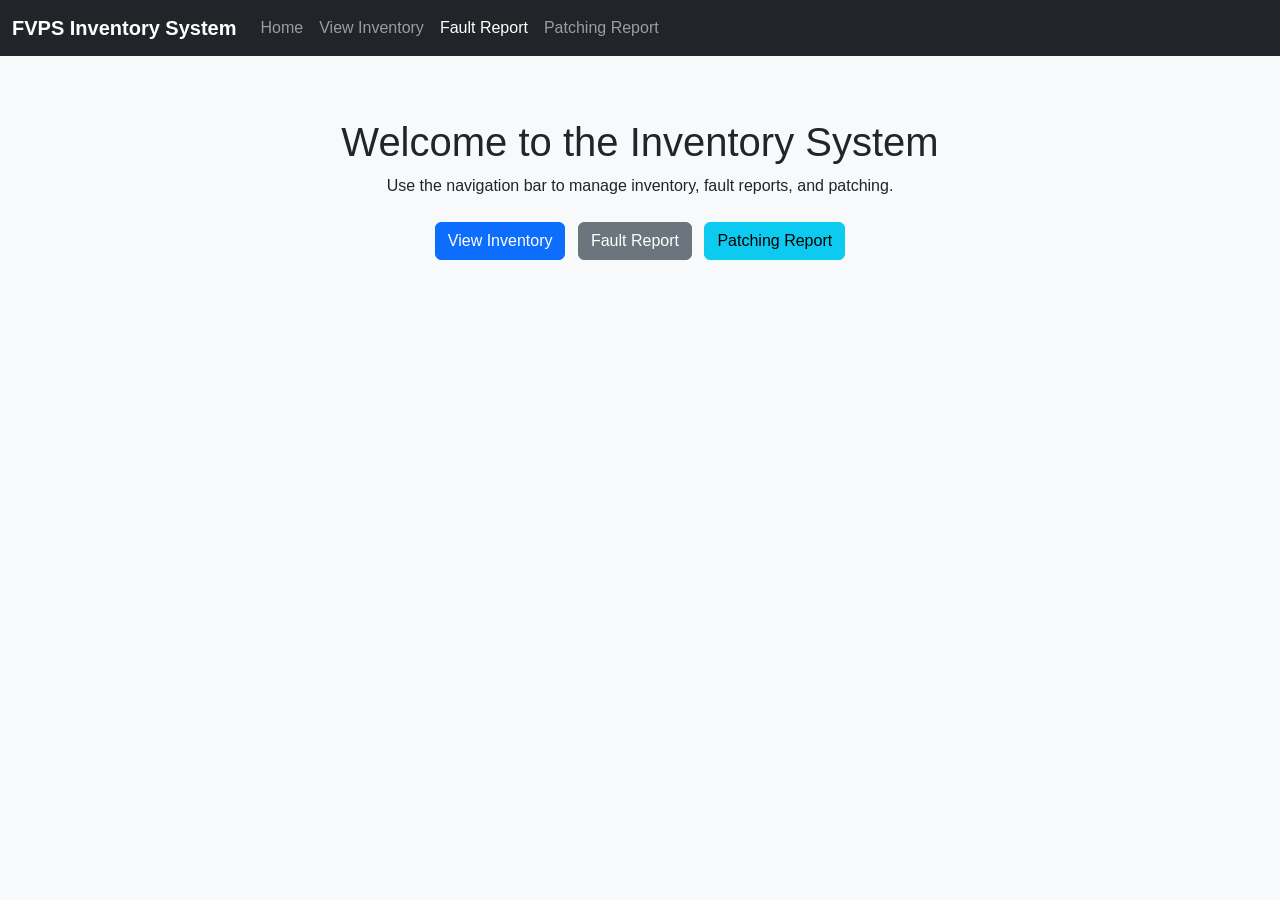
<file: index.html>
<!DOCTYPE html>
<html lang="en" data-category="Home">
<head>
  <meta charset="UTF-8" />
  <meta name="viewport" content="width=device-width, initial-scale=1" />
  <title>FVPS Inventory System</title>

  <!-- Bootstrap CSS CDN -->
  <link
    href="https://cdn.jsdelivr.net/npm/bootstrap@5.3.0/dist/css/bootstrap.min.css"
    rel="stylesheet"
  />
  <!-- Your styles -->
  <link href="styles.css" rel="stylesheet" />

  <style>
    body {
      padding-top: 70px; /* space for fixed navbar */
    }
  </style>
</head>
<body>
  <!-- Navbar -->
<nav class="navbar navbar-expand-lg navbar-dark bg-dark fixed-top">
    <div class="container-fluid">
      <a class="navbar-brand" href="https://fvpsict.github.io/inventorysys/index.html">FVPS Inventory System</a>
      <button class="navbar-toggler" data-bs-toggle="collapse" data-bs-target="#nav">
        <span class="navbar-toggler-icon"></span></button>
      <div class="collapse navbar-collapse" id="nav">
        <ul class="navbar-nav me-auto mb-2 mb-lg-0">
          <li class="nav-item"><a class="nav-link" href="https://fvpsict.github.io/inventorysys/index.html">Home</a></li>
          <li class="nav-item"><a class="nav-link" href="view-inventory/index.html">View Inventory</a></li>
          <li class="nav-item"><a class="nav-link active" href="fault-report.html">Fault Report</a></li>
          <li class="nav-item"><a class="nav-link" href="patching/patching-report.html">Patching Report</a></li>
        </ul>
      </div>
    </div>
  </nav>
 

  <!-- Main Content -->
  <main class="container text-center mt-5">
    <h1>Welcome to the Inventory System</h1>
    <p>Use the navigation bar to manage inventory, fault reports, and patching.</p>
    <div class="mt-4">
      <a href="view-inventory/index.html" class="btn btn-primary me-2">View Inventory</a>
      <a href="fault-report.html" class="btn btn-secondary me-2">Fault Report</a>
      <a href="patching/patching-report.html" class="btn btn-info">Patching Report</a>
    </div>
  </main>

  <!-- Bootstrap JS Bundle -->
  <script src="https://cdn.jsdelivr.net/npm/bootstrap@5.3.0/dist/js/bootstrap.bundle.min.js"></script>
</body>
</html>
</file>
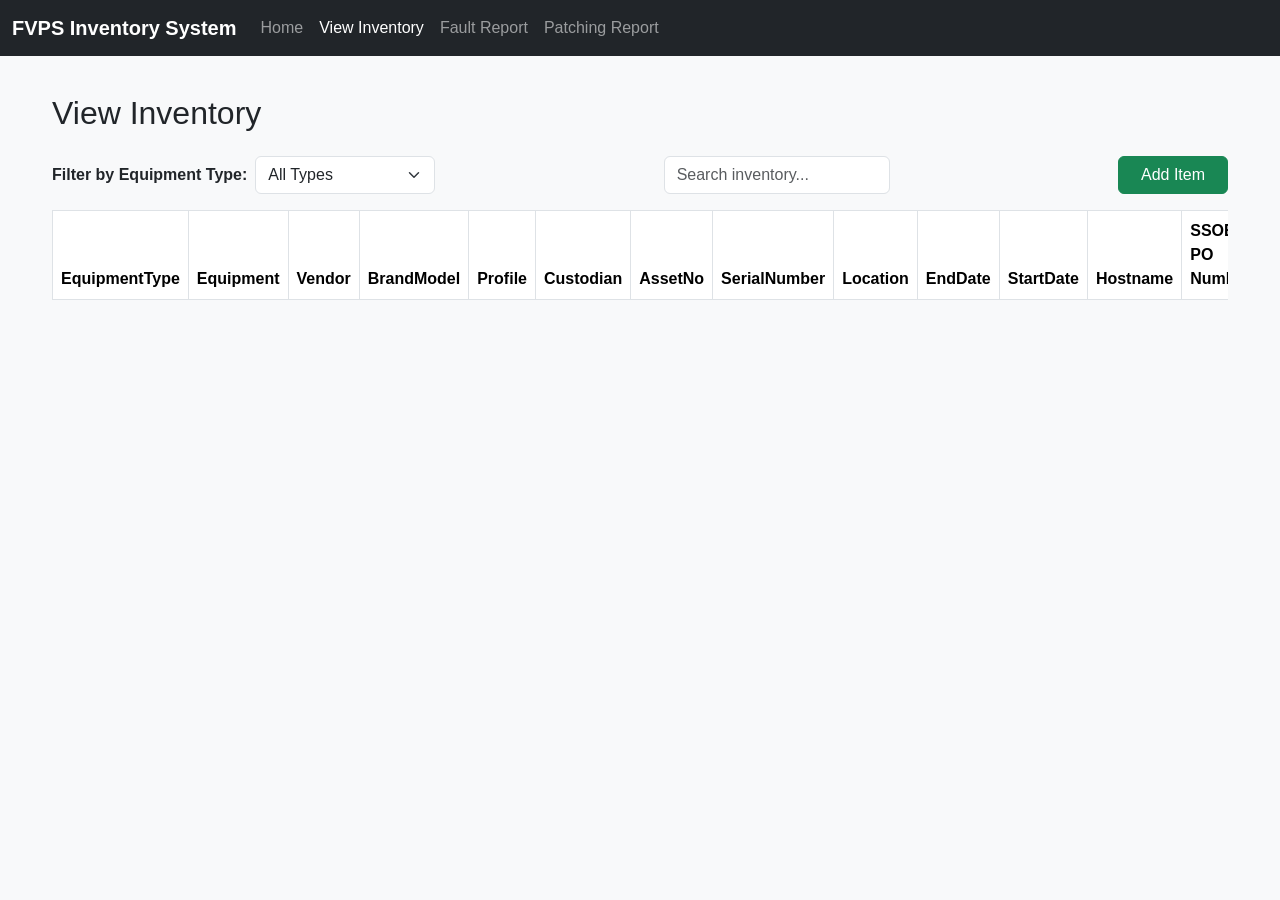
<file: view-inventory/index.html>
<!DOCTYPE html>
<html lang="en" data-category="Inventory">
<head>
  <meta charset="UTF-8" />
  <meta name="viewport" content="width=device-width, initial-scale=1" />
  <title>View Inventory - FVPS Inventory System</title>

  <!-- Bootstrap CSS CDN -->
  <link
    href="https://cdn.jsdelivr.net/npm/bootstrap@5.3.0/dist/css/bootstrap.min.css"
    rel="stylesheet"
  />
  <link href="../styles.css" rel="stylesheet" />

  <style>
    body {
      padding-top: 70px; /* for fixed navbar */
    }
    .table-responsive {
      max-height: 70vh;
      overflow-y: auto;
    }
  </style>
</head>
<body>
  <!-- Navbar -->
  <nav class="navbar navbar-expand-lg navbar-dark bg-dark fixed-top">
    <div class="container-fluid">
      <a class="navbar-brand" href="../index.html">FVPS Inventory System</a>
      <button
        class="navbar-toggler"
        type="button"
        data-bs-toggle="collapse"
        data-bs-target="#nav"
        aria-controls="nav"
        aria-expanded="false"
        aria-label="Toggle navigation"
      >
        <span class="navbar-toggler-icon"></span>
      </button>

      <div class="collapse navbar-collapse" id="nav">
        <ul class="navbar-nav me-auto mb-2 mb-lg-0">
          <li class="nav-item"><a class="nav-link" href="../index.html">Home</a></li>
          <li class="nav-item"><a class="nav-link active" href="index.html">View Inventory</a></li>
          <li class="nav-item"><a class="nav-link" href="../fault-report.html">Fault Report</a></li>
          <li class="nav-item"><a class="nav-link" href="../patching/patching-report.html">Patching Report</a></li>
        </ul>
      </div>
    </div>
  </nav>

  <!-- Main Container -->
  <main class="container mt-4">
    <h2 class="mb-4">View Inventory</h2>

    <!-- Filter, Search, Add -->
    <div class="d-flex justify-content-between align-items-center mb-3 flex-wrap gap-2">
      <div class="d-flex align-items-center gap-2">
        <label for="filter-equipmenttype" class="fw-bold mb-0">Filter by Equipment Type:</label>
        <select id="filter-equipmenttype" class="form-select w-auto">
          <option value="all" selected>All Types</option>
          <option>Projector</option>
          <option>Visualiser</option>
          <option>Projector Screen</option>
          <option>Desktop</option>
          <option>Laptop</option>
          <option>iPad</option>
          <option>Mobile Cart</option>
          <option>SSOE</option>
          <option>TV</option>
        </select>
      </div>

      <input
        type="search"
        id="search-inventory"
        placeholder="Search inventory..."
        class="form-control w-auto"
      />

      <button class="btn btn-success" id="add-item-btn">Add Item</button>
    </div>

    <!-- Inventory Table -->
    <div class="table-responsive">
      <table
        class="table table-bordered table-striped"
        id="inventory-table"
      >
        <thead>
          <tr>
            <th>EquipmentType</th>
            <th>Equipment</th>
            <th>Vendor</th>
            <th>BrandModel</th>
            <th>Profile</th>
            <th>Custodian</th>
            <th>AssetNo</th>
            <th>SerialNumber</th>
            <th>Location</th>
            <th>EndDate</th>
            <th>StartDate</th>
            <th>Hostname</th>
            <th>SSOE PO Number</th>
            <th>Cart No</th>
            <th>SanitiseDate</th>
            <th>Duration in Use</th>
            <th>Date Updated</th>
            <th>Actions</th>
          </tr>
        </thead>
        <tbody>
          <!-- Populated dynamically -->
        </tbody>
      </table>
    </div>
  </main>

  <!-- Modal for Add/Edit Inventory -->
  <div
    class="modal fade"
    id="inventoryModal"
    tabindex="-1"
    aria-labelledby="inventoryModalLabel"
    aria-hidden="true"
  >
    <div class="modal-dialog modal-xl modal-dialog-centered">
      <div class="modal-content">
        <form id="inventory-form">
          <div class="modal-header bg-primary text-white">
            <h5 class="modal-title" id="inventoryModalLabel">Add Inventory Item</h5>
            <button
              type="button"
              class="btn-close btn-close-white"
              data-bs-dismiss="modal"
              aria-label="Close"
            ></button>
          </div>
          <div class="modal-body">
            <div class="row g-3">
              <div class="col-md-4">
                <label for="equipmentType" class="form-label fw-bold">Equipment Type</label>
                <select id="equipmentType" name="EquipmentType" class="form-select" required>
                  <option value="">Select Equipment Type</option>
                  <option>Projector</option>
                  <option>Visualiser</option>
                  <option>Projector Screen</option>
                  <option>Desktop</option>
                  <option>Laptop</option>
                  <option>iPad</option>
                  <option>Mobile Cart</option>
                  <option>SSOE</option>
                  <option>TV</option>
                </select>
              </div>

              <div class="col-md-4">
                <label for="equipment" class="form-label fw-bold">Equipment</label>
                <select id="equipment" name="Equipment" class="form-select">
                  <option value="">Select Equipment (optional)</option>
                  <option>Desktop</option>
                  <option>Laptop</option>
                  <option>iPad</option>
                  <option>Mobile Cart</option>
                </select>
              </div>

              <div class="col-md-4">
                <label for="vendor" class="form-label fw-bold">Vendor</label>
                <input
                  type="text"
                  id="vendor"
                  name="Vendor"
                  class="form-control"
                  placeholder="Vendor"
                  required
                />
              </div>

              <div class="col-md-4">
                <label for="brandModel" class="form-label fw-bold">Brand Model</label>
                <input
                  type="text"
                  id="brandModel"
                  name="BrandModel"
                  class="form-control"
                  placeholder="Brand Model"
                  required
                />
              </div>

              <div class="col-md-4">
                <label for="profile" class="form-label fw-bold">Profile</label>
                <input
                  type="text"
                  id="profile"
                  name="Profile"
                  class="form-control"
                  placeholder="Profile"
                />
              </div>

              <div class="col-md-4">
                <label for="custodian" class="form-label fw-bold">Custodian</label>
                <input
                  type="text"
                  id="custodian"
                  name="Custodian"
                  class="form-control"
                  placeholder="Custodian"
                />
              </div>

              <div class="col-md-4">
                <label for="assetNo" class="form-label fw-bold">Asset No</label>
                <input
                  type="text"
                  id="assetNo"
                  name="AssetNo"
                  class="form-control"
                  placeholder="Asset No"
                  required
                />
              </div>

              <div class="col-md-4">
                <label for="serialNumber" class="form-label fw-bold">Serial Number</label>
                <input
                  type="text"
                  id="serialNumber"
                  name="SerialNumber"
                  class="form-control"
                  placeholder="Serial Number"
                />
              </div>

              <div class="col-md-4">
                <label for="location" class="form-label fw-bold">Location</label>
                <input
                  type="text"
                  id="location"
                  name="Location"
                  class="form-control"
                  placeholder="Location"
                />
              </div>

              <div class="col-md-4">
                <label for="endDate" class="form-label fw-bold">End Date</label>
                <input
                  type="date"
                  id="endDate"
                  name="EndDate"
                  class="form-control"
                />
              </div>

              <div class="col-md-4">
                <label for="startDate" class="form-label fw-bold">Start Date</label>
                <input
                  type="date"
                  id="startDate"
                  name="StartDate"
                  class="form-control"
                  required
                />
              </div>

              <div class="col-md-4">
                <label for="hostname" class="form-label fw-bold">Hostname</label>
                <input
                  type="text"
                  id="hostname"
                  name="Hostname"
                  class="form-control"
                  placeholder="Hostname"
                />
              </div>

              <div class="col-md-4">
                <label for="ssoePoNumber" class="form-label fw-bold">SSOE PO Number</label>
                <input
                  type="text"
                  id="ssoePoNumber"
                  name="SSOE PO Number"
                  class="form-control"
                  placeholder="SSOE PO Number"
                />
              </div>

              <div class="col-md-4">
                <label for="cartNo" class="form-label fw-bold">Cart No</label>
                <input
                  type="text"
                  id="cartNo"
                  name="Cart No"
                  class="form-control"
                  placeholder="Cart No"
                />
              </div>

              <div class="col-md-4">
                <label for="sanitiseDate" class="form-label fw-bold">Sanitise Date</label>
                <input
                  type="date"
                  id="sanitiseDate"
                  name="SanitiseDate"
                  class="form-control"
                />
              </div>

              <div class="col-md-4">
                <label for="durationInUse" class="form-label fw-bold">Duration in Use</label>
                <input
                  type="text"
                  id="durationInUse"
                  name="DurationInUse"
                  class="form-control"
                  placeholder="Auto-calculated"
                  readonly
                />
              </div>
            </div>
          </div>

          <div class="modal-footer">
            <button
              type="button"
              class="btn btn-secondary"
              data-bs-dismiss="modal"
            >
              Cancel
            </button>
            <button type="submit" class="btn btn-primary">Save Item</button>
          </div>
        </form>
      </div>
    </div>
  </div>

  <!-- Bootstrap JS Bundle -->
  <script
    src="https://cdn.jsdelivr.net/npm/bootstrap@5.3.0/dist/js/bootstrap.bundle.min.js"
  ></script>
  <script src="inventory.js"></script>
</body>
</html>
</file>
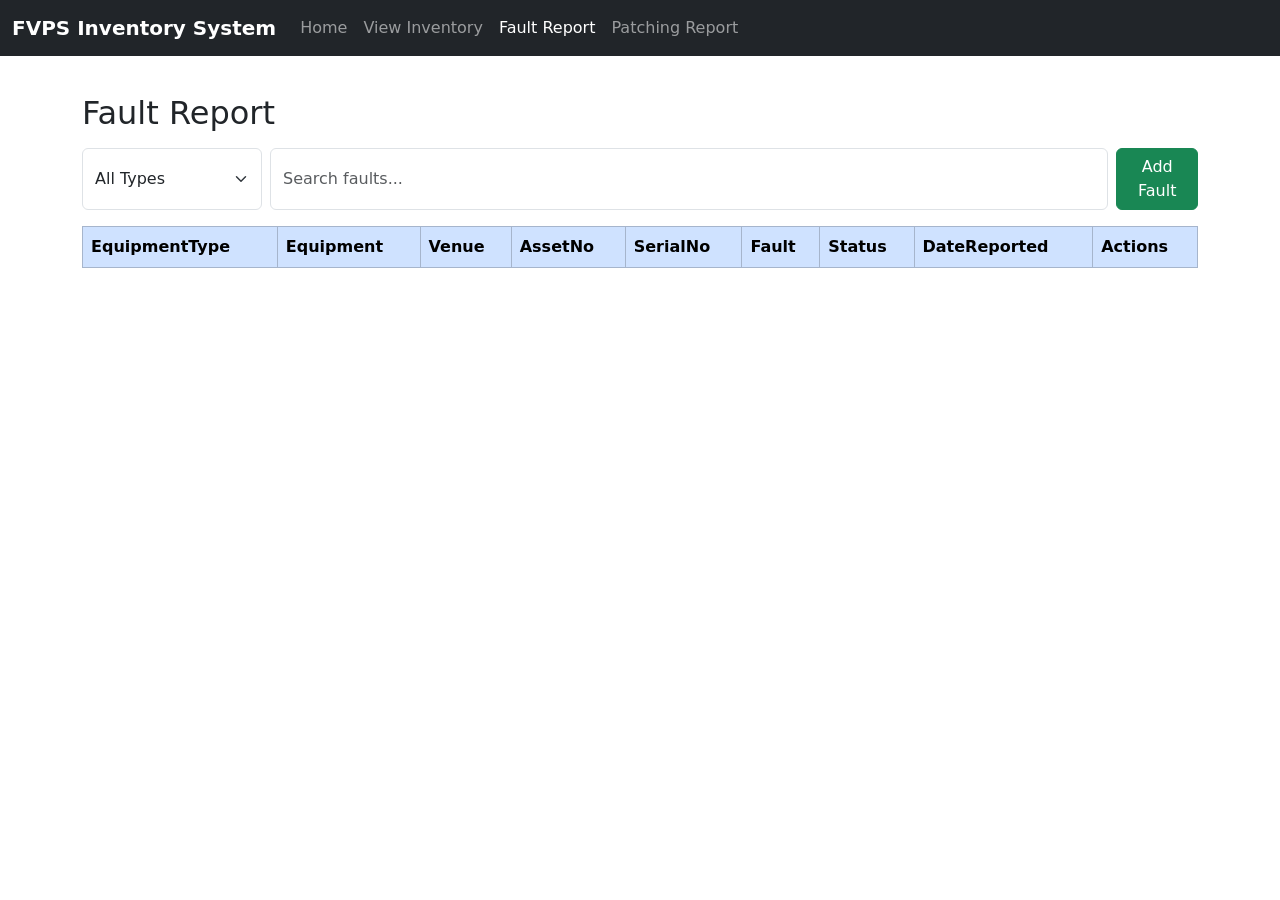
<file: fault-report.html>
<!DOCTYPE html>
<html lang="en">
<head>
  <meta charset="UTF-8" />
  <meta name="viewport" content="width=device-width,initial-scale=1"/>
  <title>Fault Report</title>
  <link href="styles.css" rel="stylesheet"/>
  <link href="https://cdn.jsdelivr.net/npm/bootstrap@5.3.0/dist/css/bootstrap.min.css" rel="stylesheet"/>
  <style>body{padding-top:70px}.table-responsive{max-height:70vh;overflow-y:auto}</style>
</head>
<body>
  <nav class="navbar navbar-expand-lg navbar-dark bg-dark fixed-top">
    <div class="container-fluid">
      <a class="navbar-brand" href="index.html">FVPS Inventory System</a>
      <button class="navbar-toggler" data-bs-toggle="collapse" data-bs-target="#nav">
        <span class="navbar-toggler-icon"></span></button>
      <div class="collapse navbar-collapse" id="nav">
        <ul class="navbar-nav me-auto mb-2 mb-lg-0">
          <li class="nav-item"><a class="nav-link" href="index.html">Home</a></li>
          <li class="nav-item"><a class="nav-link" href="view-inventory/index.html">View Inventory</a></li>
          <li class="nav-item"><a class="nav-link active" href="fault-report.html">Fault Report</a></li>
          <li class="nav-item"><a class="nav-link" href="patching/patching-report.html">Patching Report</a></li>
        </ul>
      </div>
    </div>
  </nav>

  <main class="container mt-4">
    <h2 class="mb-3">Fault Report</h2>
    <div class="d-flex gap-2 mb-3">
      <select id="filter-equipmenttype" class="form-select w-auto">
        <option value="all" selected>All Types</option>
        <option>Projector</option><option>Visualiser</option><option>Projector Screen</option><option>Desktop</option><option>Laptop</option><option>iPad</option><option>Mobile Cart</option><option>SSOE</option>
      </select>
      <input type="search" id="search-fault" class="form-control flex-grow-1" placeholder="Search faults..." />
      <button id="add-fault-btn" class="btn btn-success">Add Fault</button>
    </div>
    <div class="table-responsive">
      <table class="table table-bordered table-striped" id="fault-table">
        <thead class="table-primary">
          <tr>
            <th>EquipmentType</th><th>Equipment</th><th>Venue</th><th>AssetNo</th><th>SerialNo</th><th>Fault</th><th>Status</th><th>DateReported</th><th>Actions</th>
          </tr>
        </thead>
        <tbody></tbody>
      </table>
    </div>
  </main>

  <div class="modal fade" id="faultModal" tabindex="-1">
    <div class="modal-dialog modal-lg modal-dialog-centered">
      <div class="modal-content">
        <form id="fault-form" novalidate>
          <div class="modal-header bg-primary text-white"><h5 class="modal-title">Add Fault</h5><button class="btn-close btn-close-white" data-bs-dismiss="modal"></button></div>
          <div class="modal-body row g-3">
            <div class="col-md-6"><label class="form-label">EquipmentType *</label><select name="EquipmentType" class="form-select" required><option value="">Select</option><option>Projector</option><option>Visualiser</option><option>Projector Screen</option><option>Desktop</option><option>Laptop</option><option>iPad</option><option>Mobile Cart</option><option>SSOE</option></select></div>
            <div class="col-md-6"><label class="form-label">Equipment *</label><input name="Equipment" class="form-control"></div>
            <div class="col-md-6"><label class="form-label">Venue</label><input name="Venue" class="form-control"></div>
            <div class="col-md-6"><label class="form-label">AssetNo</label><input name="AssetNo" class="form-control"></div>
            <div class="col-md-6"><label class="form-label">SerialNo</label><input name="SerialNo" class="form-control"></div>
            <div class="col-md-6"><label class="form-label">Fault *</label><textarea name="Fault" class="form-control" rows="2" required></textarea></div>
            <div class="col-md-6"><label class="form-label">Status *</label><select name="Status" class="form-select" required><option>Open</option><option>In Progress</option><option>Resolved</option><option>Closed</option><option>Pending action by vendor</option><option>Faulty</option></select></div>
            <div class="col-md-6"><label class="form-label">DateReported *</label><input type="date" name="DateReported" class="form-control" required></div>
          </div>
          <div class="modal-footer"><button class="btn btn-secondary" data-bs-dismiss="modal">Cancel</button><button class="btn btn-primary" type="submit">Save Fault</button></div>
        </form>
      </div>
    </div>
  </div>

  <script src="https://cdn.jsdelivr.net/npm/bootstrap@5.3.0/dist/js/bootstrap.bundle.min.js"></script>
  <script src="fault-report.js"></script>
</body>
</html>
</file>
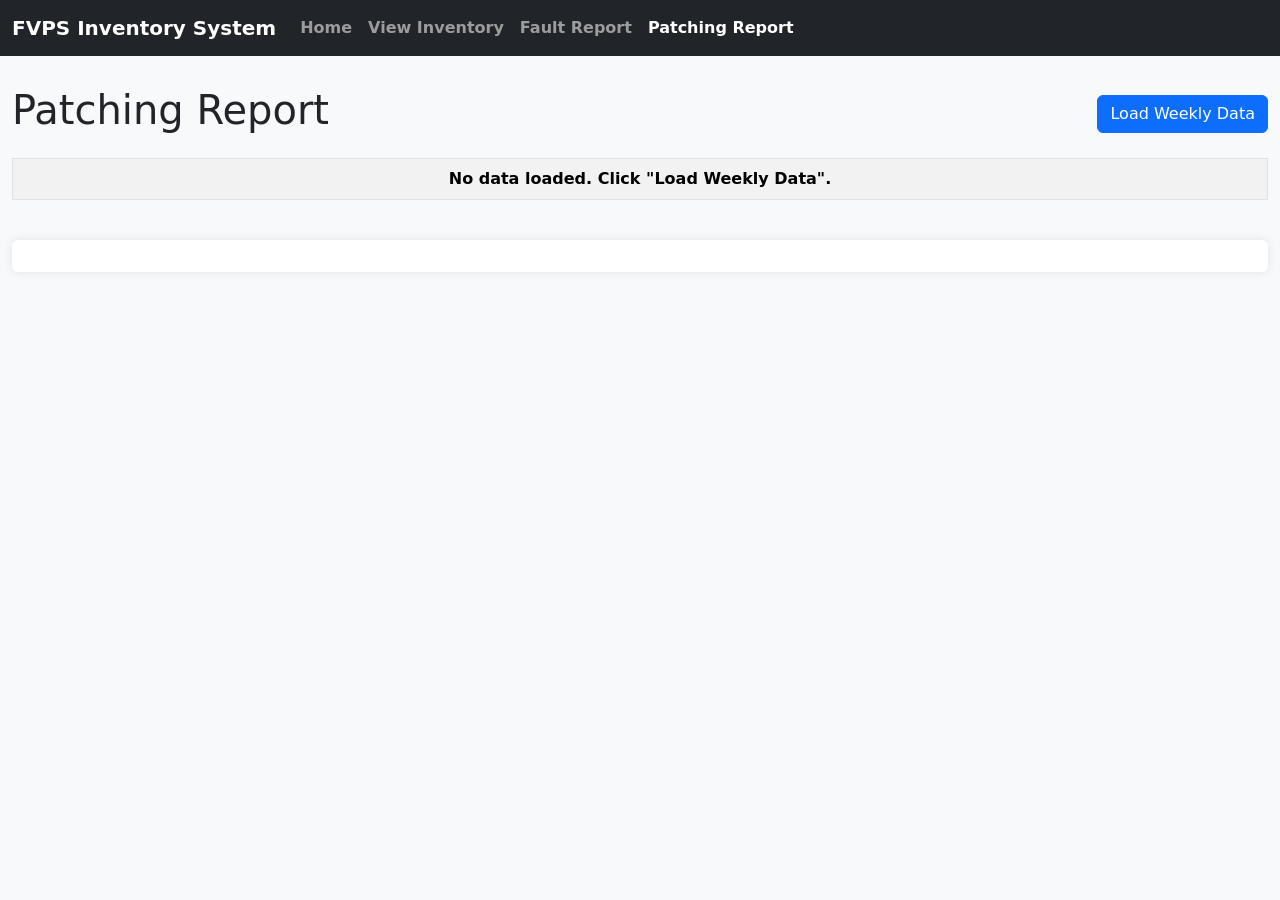
<file: patching/patching-report.html>
<!DOCTYPE html>
<html lang="en" data-category="PatchingReport">
<head>
  <meta charset="UTF-8" />
  <meta name="viewport" content="width=device-width, initial-scale=1" />
  <title>Patching Report</title>
  <link href="../styles.css" rel="stylesheet" />
  <link href="https://cdn.jsdelivr.net/npm/bootstrap@5.3.0/dist/css/bootstrap.min.css" rel="stylesheet"/>
  <style>
    body { padding-top: 70px; background: #f8f9fa; font-weight: bold }
    .table-responsive { max-height: 60vh; overflow-y: auto; }
    #patchSummary {
      background: white;
      font-weight: bold;
      padding: 1rem;
      border-radius: 0.375rem;
      box-shadow: 0 0 10px rgba(0,0,0,0.1);
    }
  </style>
</head>
<body>

  <!-- Navbar -->
  <nav class="navbar navbar-expand-lg navbar-dark bg-dark fixed-top">
    <div class="container-fluid">
      <a class="navbar-brand" href="../index.html" rel="noopener noreferrer">FVPS Inventory System</a>
      <button
        class="navbar-toggler"
        type="button"
        data-bs-toggle="collapse"
        data-bs-target="#nav"
        aria-controls="nav"
        aria-expanded="false"
        aria-label="Toggle navigation"
      >
        <span class="navbar-toggler-icon"></span>
      </button>
      <div class="collapse navbar-collapse" id="nav">
        <ul class="navbar-nav me-auto">
          <li class="nav-item"><a class="nav-link" href="../index.html">Home</a></li>
          <li class="nav-item"><a class="nav-link" href="../view-inventory/index.html">View Inventory</a></li>
          <li class="nav-item"><a class="nav-link" href="../fault-report.html">Fault Report</a></li>
          <li class="nav-item"><a class="nav-link active" href="patching-report.html" aria-current="page">Patching Report</a></li>
        </ul>
      </div>
    </div>
  </nav>

  <main class="container-fluid mt-3">
    <div class="d-flex justify-content-between align-items-center mb-3">
      <h1>Patching Report</h1>
      <button id="loadBtn" class="btn btn-primary" type="button">Load Weekly Data</button>
    </div>

    <div class="table-responsive">
      <table id="patchTable" class="table table-striped table-bordered">
        <thead><tr></tr></thead>
        <tbody></tbody>
      </table>
    </div>

    <div id="patchSummary" class="mt-4"></div>
  </main>

  <!-- Scripts -->
  <script src="https://cdn.jsdelivr.net/npm/bootstrap@5.3.0/dist/js/bootstrap.bundle.min.js"></script>
  <script>
    const HTML_URL = "https://docs.google.com/spreadsheets/d/e/2PACX-1vT8dXgl3cTXv04SMY1T5K0OugNh1veaPjVaCE619s1GPgobbExe6z4sL1J0_xk1oqkNQvEV8qx8gpT4/pubhtml";

    async function fetchAndParseHTML(url) {
      try {
        const res = await fetch(url);
        if (!res.ok) throw new Error('Network response not OK');
        const text = await res.text();

        const parser = new DOMParser();
        const doc = parser.parseFromString(text, 'text/html');

        const sheetTables = doc.querySelectorAll('table');
        if (!sheetTables.length) throw new Error('No tables found in HTML');

        const sheetTable = sheetTables[0];
        const rows = sheetTable.querySelectorAll('tr');

        const data = [];
        rows.forEach((row, i) => {
          const cells = row.querySelectorAll(i === 0 ? 'th' : 'td');
          if (cells.length === 0) return;
          const rowData = [];
          cells.forEach(cell => rowData.push(cell.textContent.trim()));
          data.push(rowData);
        });

        return data;
      } catch (e) {
        alert('Error loading or parsing Google Sheet HTML: ' + e.message);
        return [];
      }
    }

    function calculateSummary(data) {
      const summaryDiv = document.getElementById('patchSummary');
      if (!data.length) {
        summaryDiv.innerHTML = '';
        return;
      }

      const header = data[0];
      const statusIdx = header.findIndex(h => h.toLowerCase() === 'status');
      if (statusIdx === -1) {
        summaryDiv.innerHTML = '<p><em>Status column not found.</em></p>';
        return;
      }

      const statusCounts = {};
      for (let i = 1; i < data.length; i++) {
        const status = data[i][statusIdx] || 'Unknown';
        statusCounts[status] = (statusCounts[status] || 0) + 1;
      }

      let html = '<h5>Summary by Status</h5><ul>';
      for (const [status, count] of Object.entries(statusCounts)) {
        html += `<li><strong>${status}:</strong> ${count}</li>`;
      }
      html += '</ul>';

      summaryDiv.innerHTML = html;
    }

    function render(data) {
      const thead = document.querySelector('#patchTable thead tr');
      const tbody = document.querySelector('#patchTable tbody');
      thead.innerHTML = '';
      tbody.innerHTML = '';
      if (!data.length) return;

      data[0].forEach(h => {
        const th = document.createElement('th');
        th.textContent = h;
        thead.appendChild(th);
      });

      data.slice(1).forEach(row => {
        const tr = document.createElement('tr');
        row.forEach(cell => {
          const td = document.createElement('td');
          td.textContent = cell;
          tr.appendChild(td);
        });
        tbody.appendChild(tr);
      });

      calculateSummary(data);
    }

    document.getElementById('loadBtn').addEventListener('click', async () => {
      const data = await fetchAndParseHTML(HTML_URL);
      if (data.length) {
        localStorage.setItem('patchingData', JSON.stringify(data));
        render(data);
        alert('Weekly patching data loaded!');
      }
    });

    window.addEventListener('DOMContentLoaded', () => {
      const saved = localStorage.getItem('patchingData');
      if (saved) render(JSON.parse(saved));
      else {
        const tbody = document.querySelector('#patchTable tbody');
        tbody.innerHTML = '<tr><td colspan="20" class="text-center">No data loaded. Click "Load Weekly Data".</td></tr>';
      }
    });
  </script>
</body>
</html>
</file>
<file: styles.css>
/* General body and container */
body {
  font-family: -apple-system, BlinkMacSystemFont, "Segoe UI", Roboto, "Helvetica Neue", Arial, sans-serif;
  background-color: #f8f9fa;
  color: #212529;
  padding-top: 56px; /* space for fixed navbar */
}

.container {
  max-width: 1200px;
}

/* Navbar fixes */
.navbar-brand {
  font-weight: 600;
  font-size: 1.25rem;
}

/* Inventory table styles */
.inventory-table thead th {
  background-color: #0d6efd; /* Bootstrap primary blue */
  color: white;
  vertical-align: middle;
  text-align: center;
  white-space: nowrap;
}

.inventory-table tbody td {
  vertical-align: middle;
  white-space: nowrap;
}

.inventory-table tbody tr:hover {
  background-color: #e9ecef;
}

/* Table responsive wrapper */
.table-responsive {
  overflow-x: auto;
}

/* Buttons in table */
.inventory-table .btn {
  min-width: 60px;
}

/* Modal styles */
.modal-xl {
  max-width: 1000px;
}

.modal-header {
  border-bottom: none;
}

.modal-title {
  font-weight: 600;
}

/* Modal form labels */
.form-label {
  font-weight: 500;
}

/* Input and select styling in modal */
.modal-content .form-control,
.modal-content .form-select {
  height: 38px;
  font-size: 0.9rem;
}

/* Modal footer buttons spacing */
.modal-footer .btn {
  min-width: 100px;
}

/* Responsive adjustments for smaller screens */
@media (max-width: 768px) {
  .modal-xl {
    max-width: 90%;
  }
  .form-label {
    font-size: 0.85rem;
  }
  .modal-content .form-control,
  .modal-content .form-select {
    font-size: 0.85rem;
  }
}

/* Search and filter input */
#search-inventory {
  max-width: 300px;
}

/* Dropdown filter */
#filter-equipmenttype {
  min-width: 180px;
}

/* Add Item button styling */
#add-item-btn {
  min-width: 110px;
}
</file>
